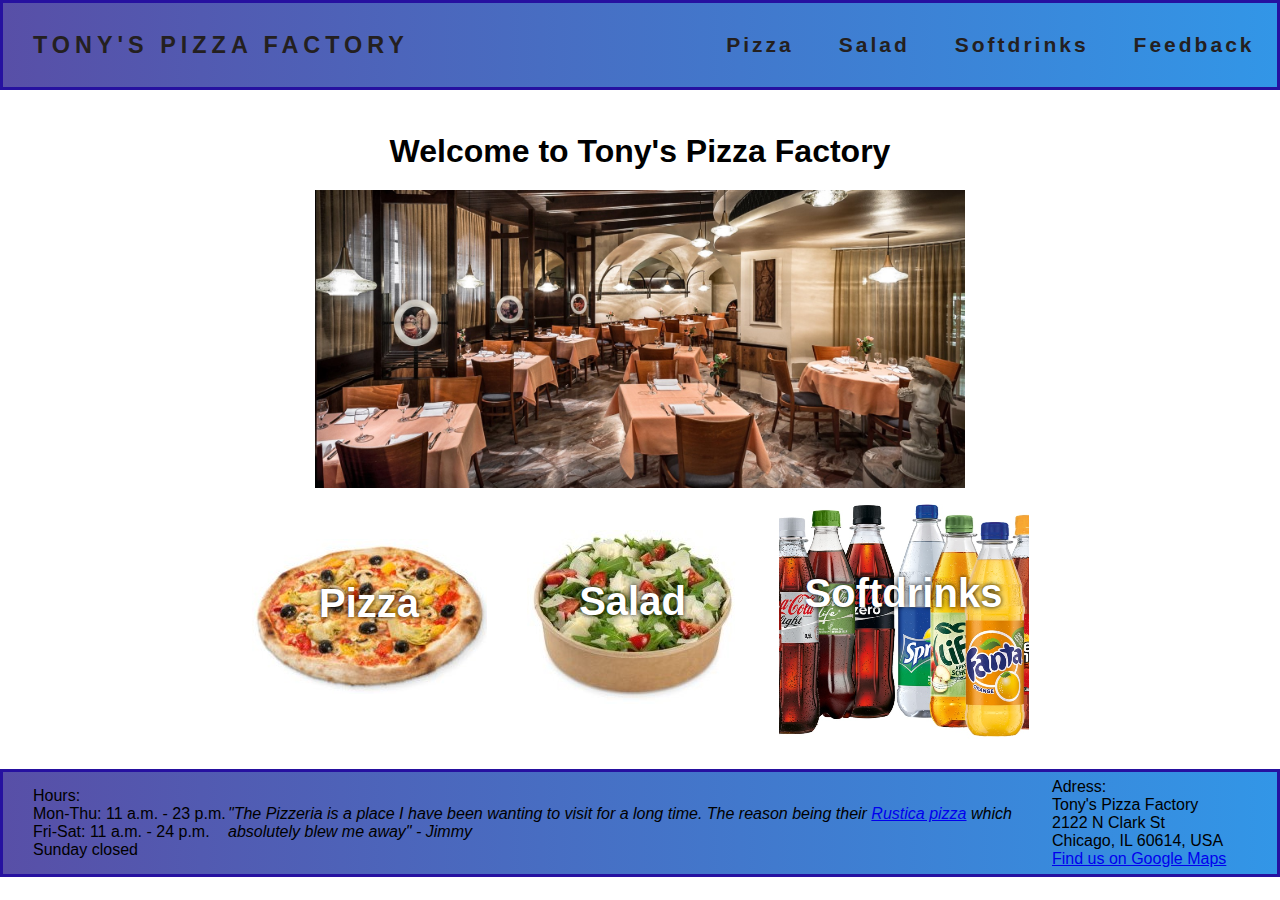
<file: index.html>
<!DOCTYPE html>
<html lang="en">

<!--=========================================== Start Head ==========================================-->

<head>
    <!--Definiert Informationen über das Dokument-->

    <!--Metadaten über Dokument-->
    <meta charset="UTF-8">
    <!--Definiert Zeichensprache-->
    <meta name="description" content="Website um Pizzen zu bestellen">
    <!--Beschreibung der Website-->
    <meta name="keywords" content="Pizza">
    <!--Definiert Schlüsselwörter für Suchmaschienen-->
    <meta name="author" content="Chris Wuethrich">
    <!--Autor der Website-->
    <meta name="viewport" content="width=device-width, initial-scale=1, minimum-scale=1">
    <!--Lässt die Website auf allen Geräten gut aussehen! initial-scale=1, minimum-scale=1 wird für korrekte Hamburger-Menu Anzeoge benötigt!-->
    <!--<meta http-equiv="refresh" content="30">-->
    <!--Ladet dokument jede 30 Sekunden neu-->


    <!--Verlinkung auf ein anderes Dokument-->
    <link rel="stylesheet" type="text/css" href="../css/style.css">
    <!--Stylesheet für Standart design-->
    <link rel="stylesheet" type="text/css" href="../css/content-style.css">
    <!--Stylesheet für Content - Individuel-->
    <!-- <link rel="stylesheet" href="https://use.fontawesome.com/releases/v5.6.1/css/all.css"-->
    <!--Verkleinert die Navigation für kleinere Geräte-->



    <!--Titel der Website-->
    <title>Tony's Pizza Factory</title>

</head>

<!--=========================================== End Head ==========================================-->




<!--=========================================== Start Body ==========================================-->

<body>
    <!--Body des Dokuments mit Header, Main und Footer-->



    <!--=========================================== Start Header ==========================================-->


    <header>
        <!--Header der Seite inkl. Logo, Links und Hamburgerlinien.-->

        <nav>
            <div class="logo">
                <a href="../index.html">
                    <h3>Tony's Pizza Factory</h3>
                </a>
            </div>
            <ul class="nav-links">
                <li>
                    <a href="../html/pizza.html" class="nav-link">
                        <h2>Pizza</h2>
                    </a>
                </li>
                <!--Navigationseintrag auf die Pizzaseite.-->
                <li>
                    <a href="../html/salad.html" class="nav-link">
                        <h2>Salad</h2>
                    </a>
                </li>
                <!--Navigationseintrag auf die Salatseite.-->
                <li>
                    <a href="../html/softDrinks.html" class="nav-link">
                        <h2>Softdrinks</h2>
                    </a>
                </li>
                <!--Navigationseintrag auf die Getränkeseite.-->
                <li>
                    <a href="../html/feedback.html" class="nav-link">
                        <h2>Feedback</h2>
                    </a>
                </li>
                <!--Navigationseintrag auf die Feedbackseite.-->
            </ul>
            <div class="burger">
                <div class="line1"></div><!-- Linie 1 des Burger Menüs-->
                <div class="line2"></div><!-- Linie 2 des Burger Menüs-->
                <div class="line3"></div><!-- Linie 3 des Burger Menüs-->
            </div>

            <script src="../js/hamburgerMenu.js"></script><!-- script hamburgerMenu.js einbinden-->


        </nav>
        <!--Ende Inhaltsverzeichnis-->
    </header>


    <!--=========================================== End Header ==========================================-->




    <!--=========================================== Start Content ==========================================-->

    <main>
        <div class="main-body">
            <div class="page-title">
                <!--Titel, ist auf allen seiten gleich-->
                <div>
                    <h1>Welcome to Tony's Pizza Factory</h1>
                </div>
            </div>


            <div class="restaurant">
                <a href="../index.html"><img src="./../pictures/images.jpg" alt="Tony's Pizza Factory von innen"
                        class="mainImage"></a>
            </div>

            <div class="products-preview flex-container flex-justify-center">
                <!--Eine Flexbox Variante mit eigenen Klassen verteilt um die Art des Designs bereits im HTML zu erkennen-->
                <div class="container">
                    <img src="../pictures/pizza/giardinaPizzaSmall.jpg" alt="Pizza">
                    <div class="des-product-img">
                        <a class="textdeco-null" href="../html/pizza.html">Pizza</a>
                    </div>
                </div>
                <div class="container">
                    <img src="../pictures/salad/rucolaSaladSmall.jpg" alt="Salad">
                    <div class="des-product-img">
                        <a class="textdeco-null" href="../html/salad.html">Salad</a>
                    </div>
                </div>
                <div class="container">
                    <img src="../pictures/softdrinks/drinks.png" alt="Softdrinks">
                    <div class="des-product-img">
                        <a class="textdeco-null" href="../html/softDrinks.html">Softdrinks</a>
                    </div>
                </div>
            </div>
        </div>
    </main>

    <!--=========================================== End Content =============================================-->




    <!--=========================================== Start Footer =============================================-->


    <footer>
        <div class="footer">

            <div class="opening-time">
                <p>Hours:<br>
                    Mon-Thu: 11 a.m. - 23 p.m.<br>
                    Fri-Sat: 11 a.m. - 24 p.m.<br>
                    Sunday closed<br></p>
            </div>

            <div></div>

            <div class="zitat">
                <p><i>
                        "The Pizzeria is a place I have been
                        wanting to visit for a long time. The
                        reason being their <a href="../html/pizza.html#rusticaPizza">Rustica&nbsp;pizza</a> which
                        absolutely blew me away" - Jimmy
                    </i></p>
            </div>

            <div></div>

            <div class="address">

                <p>Adress:<br>
                    Tony's Pizza Factory<br>
                    2122 N Clark St<br>
                    Chicago, IL 60614, USA<br>
                    <a href="https://goo.gl/maps/8PjcNcQAra7v6baV8">
                        Find us on Google Maps
                    </a>
                </p>
            </div>
        </div>

    </footer>


    <!--=========================================== End Footer =============================================-->



</body>

<!--=========================================== End Body ==========================================-->

</html>
</file>
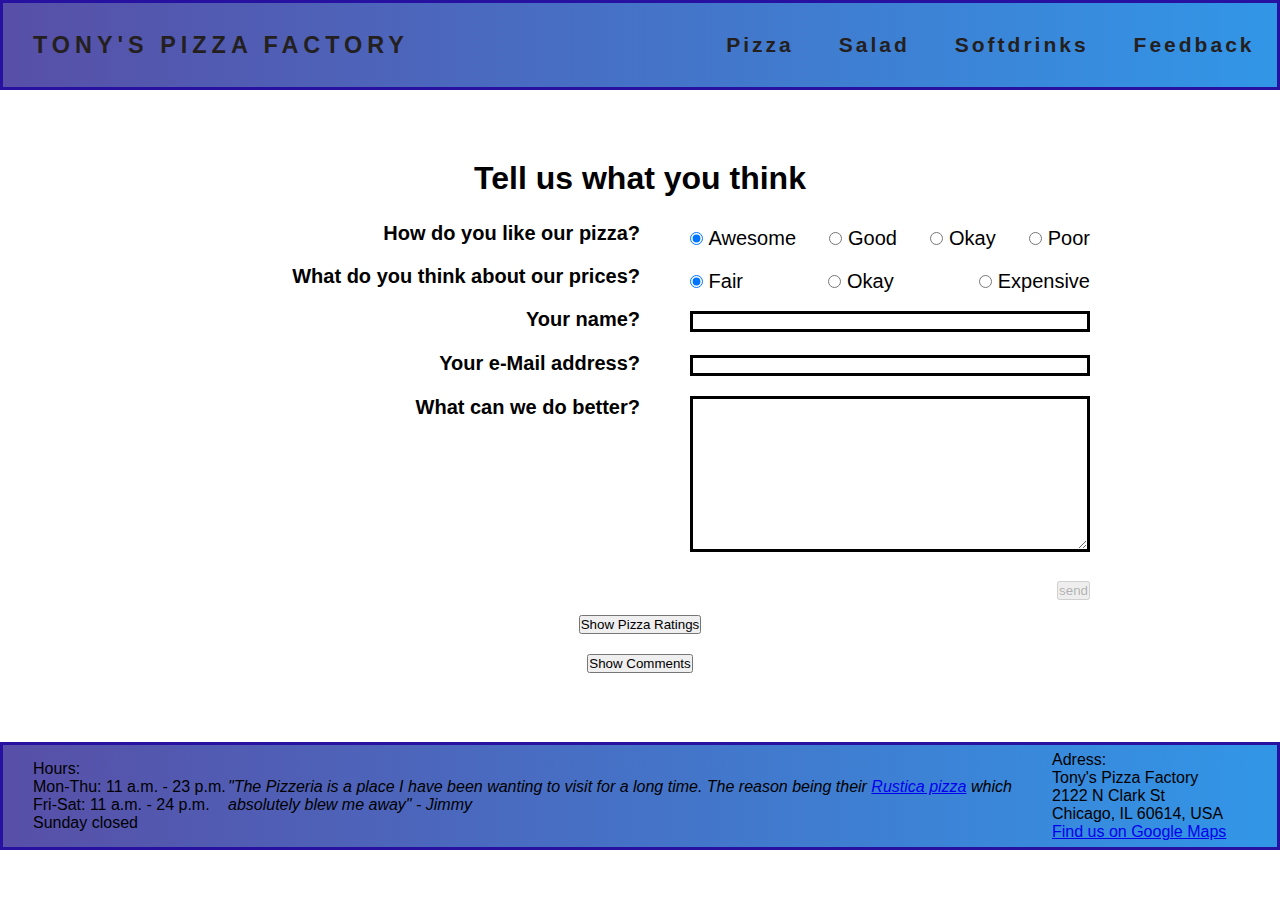
<file: html/feedback.html>
<!DOCTYPE html>
<html lang="en">

<!--=========================================== Start Head ==========================================-->

<head>
    <!--Definiert Informationen über das Dokument-->

    <!--Metadaten über Dokument-->
    <meta charset="UTF-8">
    <!--Definiert Zeichensprache-->
    <meta name="description" content="Website um Pizzen zu bestellen">
    <!--Beschreibung der Website-->
    <meta name="keywords" content="Pizza">
    <!--Definiert Schlüsselwörter für Suchmaschienen-->
    <meta name="author" content="Chris Wuethrich">
    <!--Autor der Website-->
    <meta name="viewport" content="width=device-width, initial-scale=1, minimum-scale=1">
    <!--Lässt die Website auf allen Geräten gut aussehen! initial-scale=1, minimum-scale=1 wird für korrekte Hamburger-Menu Anzeoge benötigt!-->
    <!--<meta http-equiv="refresh" content="30">-->
    <!--Ladet dokument jede 30 Sekunden neu-->


    <!--Verlinkung auf ein anderes Dokument-->
    <link rel="stylesheet" type="text/css" href="../css/style.css">
    <!--Stylesheet für Standart design-->
    <link rel="stylesheet" type="text/css" href="../css/content-style.css">
    <!--Stylesheet für Content - Individuel-->
    <!-- <link rel="stylesheet" href="https://use.fontawesome.com/releases/v5.6.1/css/all.css"-->
    <!--Verkleinert die Navigation für kleinere Geräte-->



    <!--Titel der Website-->
    <title>Tony's Pizza Factory</title>

</head>

<!--=========================================== End Head ==========================================-->




<!--=========================================== Start Body ==========================================-->

<body>
    <!--Body des Dokuments mit Header, Main und Footer-->



    <!--=========================================== Start Header ==========================================-->


    <header>
        <!--Header der Seite inkl. Logo, Links und Hamburgerlinien.-->

        <nav>
            <div class="logo">
                <a href="../index.html">
                    <h3>Tony's Pizza Factory</h3>
                </a>
            </div>
            <ul class="nav-links">
                <li><a href="../html/pizza.html" class="nav-link">
                        <h2>Pizza</h2>
                    </a></li>
                <!--Navigationseintrag auf die Pizzaseite.-->
                <li><a href="../html/salad.html" class="nav-link">
                        <h2>Salad</h2>
                    </a></li>
                <!--Navigationseintrag auf die Salatseite.-->
                <li><a href="../html/softDrinks.html" class="nav-link">
                        <h2>Softdrinks</h2>
                    </a></li>
                <!--Navigationseintrag auf die Getränkeseite.-->
                <li><a href="../html/feedback.html" class="nav-link">
                        <h2>Feedback</h2>
                    </a></li>
                <!--Navigationseintrag auf die Feedbackseite.-->
            </ul>
            <div class="burger">
                <div class="line1"></div><!-- Linie 1 des Burger Menüs-->
                <div class="line2"></div><!-- Linie 2 des Burger Menüs-->
                <div class="line3"></div><!-- Linie 3 des Burger Menüs-->
            </div>

            <script src="../js/hamburgerMenu.js"></script><!-- script hamburgerMenu.js einbinden-->


        </nav>
        <!--Ende Inhaltsverzeichnis-->
    </header>


    <!--=========================================== End Header ==========================================-->





    <!--=========================================== Start Content ==========================================-->

    <main>
        <div class="page-title">
            <h1>Tell us what you think</h1>
        </div>

        <div>

            <form onsubmit="return false" class="grid-container-form">
                <!-- Grid mit 2 Spalten und 6 Zeilen -->

                <div>
                    <p class="grid-item-form">How do you like our pizza?</p>
                </div>
                <!--Spalte 1, Zeile 1-->
                <div class="like flex-container flex-justify-space_between">
                    <!--Spalte 2, Zeile 1-->
                    <div><label><input type="radio" name="pizzalike" value="awesome" checked>&nbsp;Awesome</label></div>
                    <!--Checked = Standartmässig ausgewählt, &nbsp; = Abstand zwischen button und Text-->
                    <div><label><input type="radio" name="pizzalike" value="good">&nbsp;Good</label></div>
                    <div><label><input type="radio" name="pizzalike" value="okay">&nbsp;Okay</label></div>
                    <div><label><input type="radio" name="pizzalike" value="poor">&nbsp;Poor</label></div>
                </div>



                <div>
                    <p class="grid-item-form">What do you think about our prices?</p>
                </div>
                <!--Spalte 1, Zeile 2-->
                <div class="prices flex-container flex-justify-space_between">
                    <!--Spalte 2, Zeile 2-->
                    <div><label><input type="radio" name="pricelike" value="fair" checked>&nbsp;Fair</label></div>
                    <div><label><input type="radio" name="pricelike" value="good">&nbsp;Okay</label></div>
                    <div><label><input type="radio" name="pricelike" value="expensive">&nbsp;Expensive</label></div>
                </div>



                <div>
                    <p class="grid-item-form">Your name?</p>
                </div>
                <!--Spalte 1, Zeile 3-->
                <div>
                    <!--Spalte 2, Zeile 3-->
                    <label>
                        <input class="form-textfield" type="text" id="name">
                    </label>
                </div>
                
                <div><p class=" grid-item-form"></p>
                </div>

                <div id="name-error">
                    <p></p>
                </div>


                <div>
                    <p class="grid-item-form">Your e-Mail address?</p>
                </div>
                <!--Spalte 1, Zeile 4-->
                <div>
                    <!--Spalte 2, Zeile 4-->
                    <label>
                        <input class="form-textfield" id="email" type="email">
                    </label>
                </div>
                


                <div><p class=" grid-item-form"></p>
                </div>

                <div id="email-error">
                    <p></p>
                </div>



                <div>
                    <p class="grid-item-form">What can we do better?</p>
                </div>
                <!--Spalte 1, Zeile 5-->
                <div>
                    <!--Spalte 2, Zeile 5-->
                    <label for="improvement">
                        <textarea class="form-textfield" name="improvement" id="improvement" cols="30"
                            rows="10"></textarea>
                    </label>
                </div>

                <div>
                    <p class="grid-item-form"></p>
                </div>

                <div id="textfield-error">
                    <p></p>
                </div>

                <div></div>
                <!--Spalte 1, Zeile 6, Leeres Feld-->
                <div class="grid-item-form"><input type="submit" id="submit" disabled value="send"
                        onclick="sendFeedback()" onmouseover="submitHoverEffectOn()" onmouseout="submitHoverEffectOff()"></div>
                <!--Spalte 2, Zeile 6-->


            </form>

            <div class="rating" id="rating">
                    <button id="showPizzaRatingBtn" onclick="getRating()">Show Pizza Ratings</button>
            </div>

            <div class="comments" id="comments">
                <div>
                    <button id="showCommentsBtn" onclick="getComments()" >Show Comments</button>
                </div>
            </div>
        </div>
    </main>

    <!--=========================================== End Content ==========================================-->




    <!--=========================================== Start Footer =============================================-->


    <footer>
        <div class="footer">

            <div class="opening-time">
                <p>Hours:<br>
                    Mon-Thu: 11 a.m. - 23 p.m.<br>
                    Fri-Sat: 11 a.m. - 24 p.m.<br>
                    Sunday closed<br></p>
            </div>

            <div></div>

            <div class="zitat">
                <p><i>
                        "The Pizzeria is a place I have been
                        wanting to visit for a long time. The
                        reason being their <a href="../html/pizza.html#rusticaPizza">Rustica&nbsp;pizza</a> which
                        absolutely blew me away" - Jimmy
                    </i></p>
            </div>

            <div></div>

            <div class="address">

                <p>Adress:<br>
                    Tony's Pizza Factory<br>
                    2122 N Clark St<br>
                    Chicago, IL 60614, USA<br>
                    <a href="https://goo.gl/maps/8PjcNcQAra7v6baV8">
                        Find us on Google Maps
                    </a>
                </p>
            </div>
        </div>

    </footer>


    <!--=========================================== End Footer =============================================-->

    <script src="../js/feedbackValidation.js"></script>
    <script src="../js/feedbackPost.js"></script>

</body>

<!--=========================================== End Body ==========================================-->

</html>
</file>
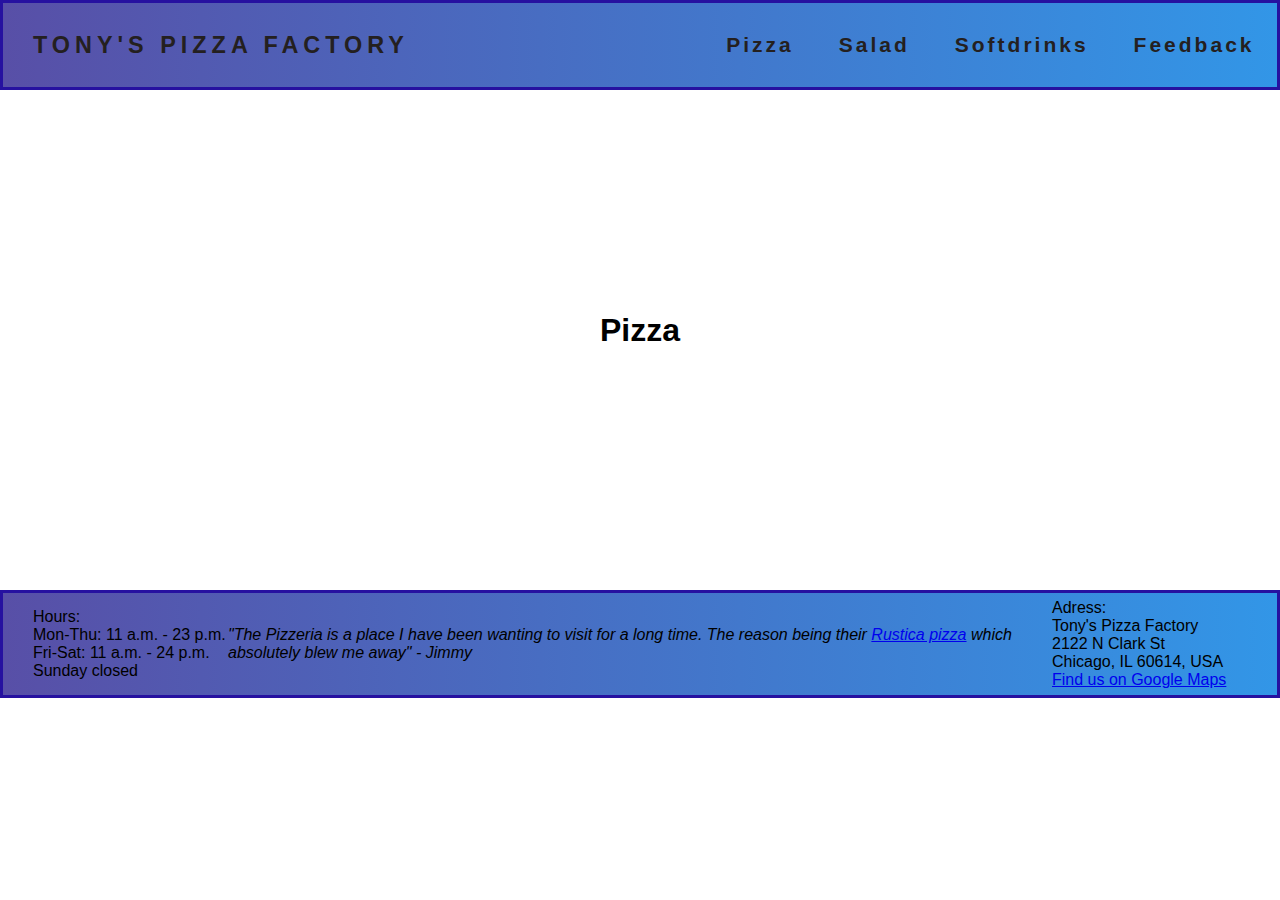
<file: html/pizza.html>
<!DOCTYPE html>
<html lang="en">

<!--=========================================== Start Head ==========================================-->

<head>
    <!--Definiert Informationen über das Dokument-->

    <!--Metadaten über Dokument-->
    <meta charset="UTF-8">
    <!--Definiert Zeichensprache-->
    <meta name="description" content="Website um Pizzen zu bestellen">
    <!--Beschreibung der Website-->
    <meta name="keywords" content="Pizza">
    <!--Definiert Schlüsselwörter für Suchmaschienen-->
    <meta name="author" content="Chris Wuethrich">
    <!--Autor der Website-->
    <meta name="viewport" content="width=device-width, initial-scale=1, minimum-scale=1">
    <!--Lässt die Website auf allen Geräten gut aussehen! initial-scale=1, minimum-scale=1 wird für korrekte Hamburger-Menu Anzeoge benötigt!-->
    <!--<meta http-equiv="refresh" content="30">-->
    <!--Ladet dokument jede 30 Sekunden neu-->


    <!--Verlinkung auf ein anderes Dokument-->
    <link rel="stylesheet" type="text/css" href="../css/style.css">
    <!--Stylesheet für Standart design-->
    <link rel="stylesheet" type="text/css" href="../css/content-style.css">
    <!--Stylesheet für Content - Individuel-->
    <!-- <link rel="stylesheet" href="https://use.fontawesome.com/releases/v5.6.1/css/all.css"-->
    <!--Verkleinert die Navigation für kleinere Geräte-->



    <!--Titel der Website-->
    <title>Tony's Pizza Factory</title>

</head>

<!--=========================================== End Head ==========================================-->




<!--=========================================== Start Body ==========================================-->

<body>
    <!--Body des Dokuments mit Header, Main und Footer-->



    <!--=========================================== Start Header ==========================================-->


    <header>
        <!--Header der Seite inkl. Logo, Links und Hamburgerlinien.-->

        <nav>
            <div class="logo">
                <a href="../index.html">
                    <h3>Tony's Pizza Factory</h3>
                </a>
            </div>
            <ul class="nav-links">
                <li><a href="../html/pizza.html" class="nav-link">
                        <h2>Pizza</h2>
                    </a></li>
                <!--Navigationseintrag auf die Pizzaseite.-->
                <li><a href="../html/salad.html" class="nav-link">
                        <h2>Salad</h2>
                    </a></li>
                <!--Navigationseintrag auf die Salatseite.-->
                <li><a href="../html/softDrinks.html" class="nav-link">
                        <h2>Softdrinks</h2>
                    </a></li>
                <!--Navigationseintrag auf die Getränkeseite.-->
                <li><a href="../html/feedback.html" class="nav-link">
                        <h2>Feedback</h2>
                    </a></li>
                <!--Navigationseintrag auf die Feedbackseite.-->
            </ul>
            <div class="burger">
                <div class="line1"></div><!-- Linie 1 des Burger Menüs-->
                <div class="line2"></div><!-- Linie 2 des Burger Menüs-->
                <div class="line3"></div><!-- Linie 3 des Burger Menüs-->
            </div>

            <script src="../js/hamburgerMenu.js"></script><!-- script hamburgerMenu.js einbinden-->


        </nav>
        <!--Ende Inhaltsverzeichnis-->
    </header>


    <!--=========================================== End Header ==========================================-->




    <!--=========================================== Start Content ==========================================-->

    <main>
        <div class="main-body">
            
            <div class="page-title">
                <!--Titel, ist auf allen seiten gleich-->
                <h1>Pizza</h1>
            </div>

            <div class="grid-container" id="gridContainer">
                <!-- Ab hier übernimmt JavaScript -->
            </div>

        </div>
    </main>

    <!--=========================================== End Content =============================================-->




    <!--=========================================== Start Footer =============================================-->


    <footer>
        <div class="footer">

            <div class="opening-time">
                <p>Hours:<br>
                    Mon-Thu: 11 a.m. - 23 p.m.<br>
                    Fri-Sat: 11 a.m. - 24 p.m.<br>
                    Sunday closed<br></p>
            </div>

            <div></div>

            <div class="zitat">
                <p><i>
                        "The Pizzeria is a place I have been
                        wanting to visit for a long time. The
                        reason being their <a href="../html/pizza.html#rusticaPizza">Rustica&nbsp;pizza</a> which
                        absolutely blew me away" - Jimmy
                    </i></p>
            </div>

            <div></div>

            <div class="address">

                <p>Adress:<br>
                    Tony's Pizza Factory<br>
                    2122 N Clark St<br>
                    Chicago, IL 60614, USA<br>
                    <a href="https://goo.gl/maps/8PjcNcQAra7v6baV8">
                        Find us on Google Maps
                    </a>
                </p>
            </div>
        </div>

    </footer>


    <!--=========================================== End Footer =============================================-->
    <script src="../js/productRequest.js"></script>
    <script>
        apiRequest("https://tonyspizzafactory.herokuapp.com/api/pizzas", contentAllocation, ["No cut", "Cut"]);
    </script>


</body>

<!--=========================================== End Body ==========================================-->

</html>
</file>
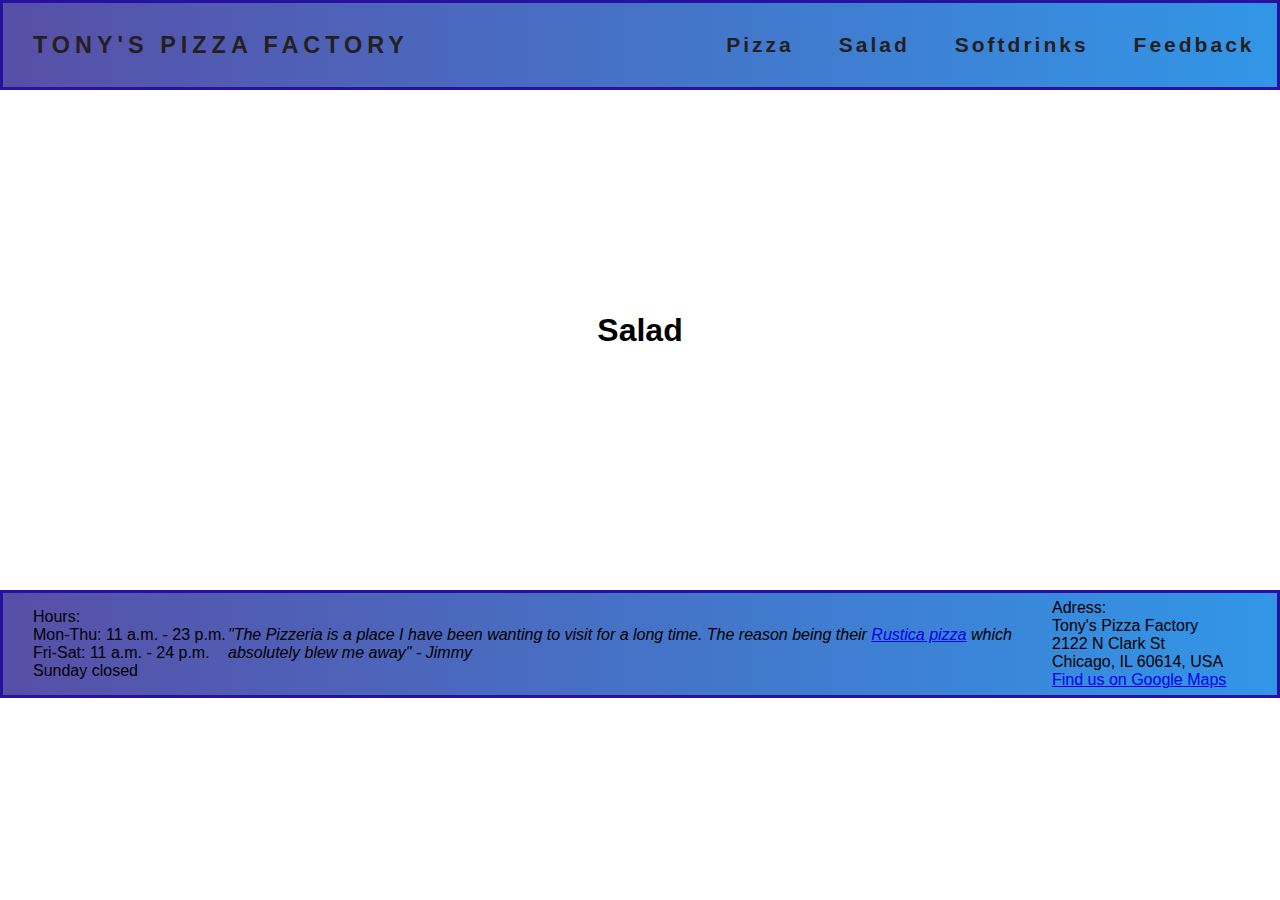
<file: html/salad.html>
<!DOCTYPE html>
<html lang="en">

<!--=========================================== Start Head ==========================================-->

<head>
    <!--Definiert Informationen über das Dokument-->

    <!--Metadaten über Dokument-->
    <meta charset="UTF-8">
    <!--Definiert Zeichensprache-->
    <meta name="description" content="Website um Pizzen zu bestellen">
    <!--Beschreibung der Website-->
    <meta name="keywords" content="Pizza">
    <!--Definiert Schlüsselwörter für Suchmaschienen-->
    <meta name="author" content="Chris Wuethrich">
    <!--Autor der Website-->
    <meta name="viewport" content="width=device-width, initial-scale=1, minimum-scale=1">
    <!--Lässt die Website auf allen Geräten gut aussehen! initial-scale=1, minimum-scale=1 wird für korrekte Hamburger-Menu Anzeoge benötigt!-->
    <!--<meta http-equiv="refresh" content="30">-->
    <!--Ladet dokument jede 30 Sekunden neu-->


    <!--Verlinkung auf ein anderes Dokument-->
    <link rel="stylesheet" type="text/css" href="../css/style.css">
    <!--Stylesheet für Standart design-->
    <link rel="stylesheet" type="text/css" href="../css/content-style.css">
    <!--Stylesheet für Content - Individuel-->
    <!-- <link rel="stylesheet" href="https://use.fontawesome.com/releases/v5.6.1/css/all.css"-->
    <!--Verkleinert die Navigation für kleinere Geräte-->



    <!--Titel der Website-->
    <title>Tony's Pizza Factory</title>

</head>

<!--=========================================== End Head ==========================================-->




<!--=========================================== Start Body ==========================================-->

<body>
    <!--Body des Dokuments mit Header, Main und Footer-->



    <!--=========================================== Start Header ==========================================-->


    <header>
        <!--Header der Seite inkl. Logo, Links und Hamburgerlinien.-->

        <nav>
            <div class="logo">
                <a href="../index.html">
                    <h3>Tony's Pizza Factory</h3>
                </a>
            </div>
            <ul class="nav-links">
                <li><a href="../html/pizza.html" class="nav-link">
                        <h2>Pizza</h2>
                    </a></li>
                <!--Navigationseintrag auf die Pizzaseite.-->
                <li><a href="../html/salad.html" class="nav-link">
                        <h2>Salad</h2>
                    </a></li>
                <!--Navigationseintrag auf die Salatseite.-->
                <li><a href="../html/softDrinks.html" class="nav-link">
                        <h2>Softdrinks</h2>
                    </a></li>
                <!--Navigationseintrag auf die Getränkeseite.-->
                <li><a href="../html/feedback.html" class="nav-link">
                        <h2>Feedback</h2>
                    </a></li>
                <!--Navigationseintrag auf die Feedbackseite.-->
            </ul>
            <div class="burger">
                <div class="line1"></div><!-- Linie 1 des Burger Menüs-->
                <div class="line2"></div><!-- Linie 2 des Burger Menüs-->
                <div class="line3"></div><!-- Linie 3 des Burger Menüs-->
            </div>

            <script src="../js/hamburgerMenu.js"></script><!-- script hamburgerMenu.js einbinden-->


        </nav>
        <!--Ende Inhaltsverzeichnis-->
    </header>


    <!--=========================================== End Header ==========================================-->




    <!--=========================================== Start Content ==========================================-->

    <main>
        <div class="page-title">
            <h1>Salad</h1>
        </div>
        <!--Titel, ist auf allen seiten gleich-->

        <div class="grid-container" id="gridContainer">
            <!-- Ab hier übernimmt JavaScript -->
        </div>



    </main>

    <!--=========================================== End Content =============================================-->



    <!--=========================================== Start Footer =============================================-->


    <footer>
        <div class="footer">

            <div class="opening-time">
                <p>Hours:<br>
                    Mon-Thu: 11 a.m. - 23 p.m.<br>
                    Fri-Sat: 11 a.m. - 24 p.m.<br>
                    Sunday closed<br></p>
            </div>

            <div></div>

            <div class="zitat">
                <p><i>
                        "The Pizzeria is a place I have been
                        wanting to visit for a long time. The
                        reason being their <a href="../html/pizza.html#rusticaPizza">Rustica&nbsp;pizza</a> which
                        absolutely blew me away" - Jimmy
                    </i></p>
            </div>

            <div></div>

            <div class="address">

                <p>Adress:<br>
                    Tony's Pizza Factory<br>
                    2122 N Clark St<br>
                    Chicago, IL 60614, USA<br>
                    <a href="https://goo.gl/maps/8PjcNcQAra7v6baV8">
                        Find us on Google Maps
                    </a>
                </p>
            </div>
        </div>

    </footer>


    <!--=========================================== End Footer =============================================-->

    <script src="../js/productRequest.js"></script>
    <script>
        apiRequest("https://tonyspizzafactory.herokuapp.com/api/salads", contentAllocation, ["Italian Dressing", "French Dressing", "Balsamico & Olive Oil", "no Dressing"]);
    </script>

</body>

<!--=========================================== End Body ==========================================-->

</html>
</file>
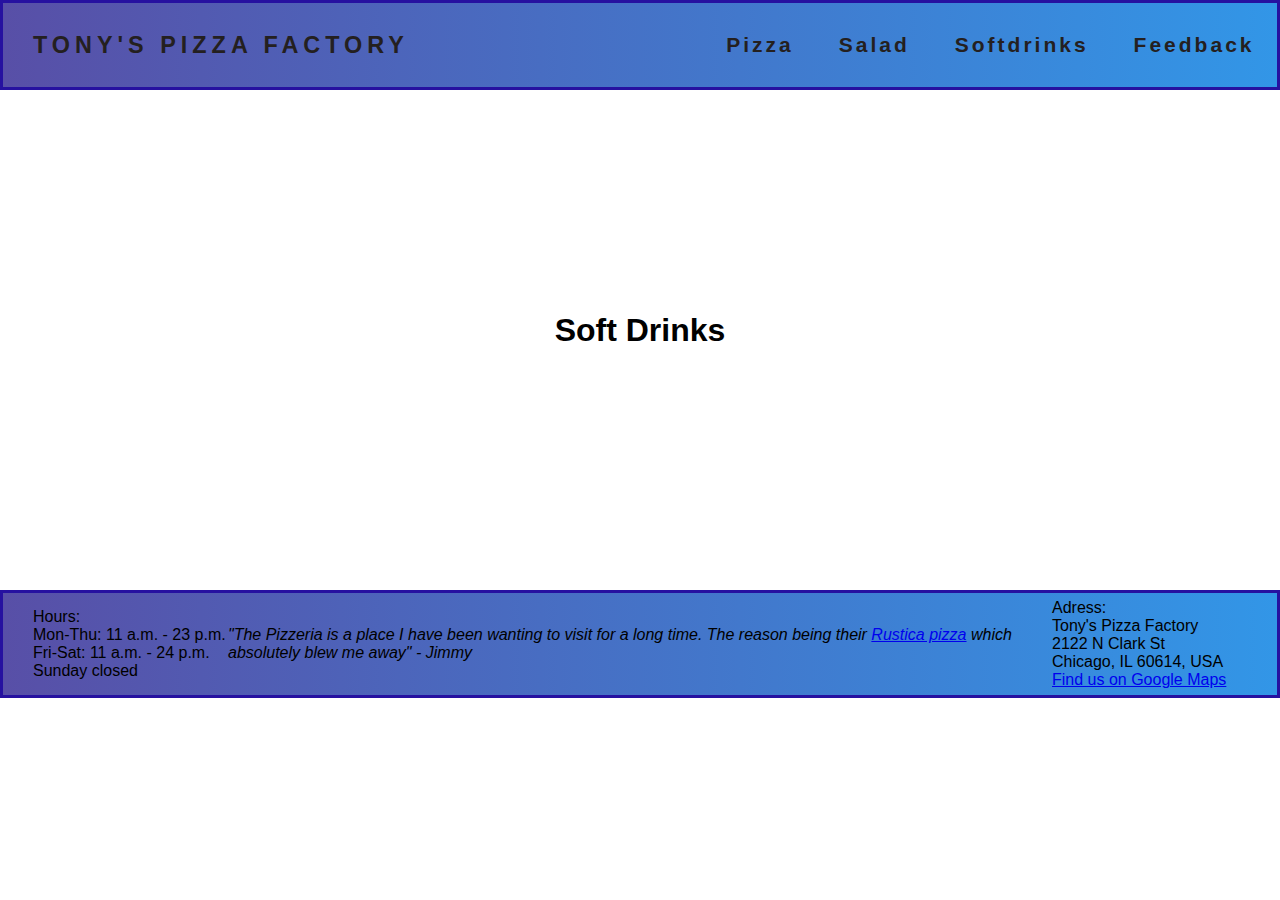
<file: html/softDrinks.html>
<!DOCTYPE html>
<html lang="en">

<!--=========================================== Start Head ==========================================-->

<head>
    <!--Definiert Informationen über das Dokument-->

    <!--Metadaten über Dokument-->
    <meta charset="UTF-8">
    <!--Definiert Zeichensprache-->
    <meta name="description" content="Website um Pizzen zu bestellen">
    <!--Beschreibung der Website-->
    <meta name="keywords" content="Pizza">
    <!--Definiert Schlüsselwörter für Suchmaschienen-->
    <meta name="author" content="Chris Wuethrich">
    <!--Autor der Website-->
    <meta name="viewport" content="width=device-width, initial-scale=1, minimum-scale=1">
    <!--Lässt die Website auf allen Geräten gut aussehen! initial-scale=1, minimum-scale=1 wird für korrekte Hamburger-Menu Anzeoge benötigt!-->
    <!--<meta http-equiv="refresh" content="30">-->
    <!--Ladet dokument jede 30 Sekunden neu-->


    <!--Verlinkung auf ein anderes Dokument-->
    <link rel="stylesheet" type="text/css" href="../css/style.css">
    <!--Stylesheet für Standart design-->
    <link rel="stylesheet" type="text/css" href="../css/content-style.css">
    <!--Stylesheet für Content - Individuel-->
    <!-- <link rel="stylesheet" href="https://use.fontawesome.com/releases/v5.6.1/css/all.css"-->
    <!--Verkleinert die Navigation für kleinere Geräte-->



    <!--Titel der Website-->
    <title>Tony's Pizza Factory</title>

</head>

<!--=========================================== End Head ==========================================-->




<!--=========================================== Start Body ==========================================-->

<body>
    <!--Body des Dokuments mit Header, Main und Footer-->



    <!--=========================================== Start Header ==========================================-->


    <header>
        <!--Header der Seite inkl. Logo, Links und Hamburgerlinien.-->

        <nav>
            <div class="logo">
                <a href="../index.html">
                    <h3>Tony's Pizza Factory</h3>
                </a>
            </div>
            <ul class="nav-links">
                <li><a href="../html/pizza.html" class="nav-link">
                        <h2>Pizza</h2>
                    </a></li>
                <!--Navigationseintrag auf die Pizzaseite.-->
                <li><a href="../html/salad.html" class="nav-link">
                        <h2>Salad</h2>
                    </a></li>
                <!--Navigationseintrag auf die Salatseite.-->
                <li><a href="../html/softDrinks.html" class="nav-link">
                        <h2>Softdrinks</h2>
                    </a></li>
                <!--Navigationseintrag auf die Getränkeseite.-->
                <li><a href="../html/feedback.html" class="nav-link">
                        <h2>Feedback</h2>
                    </a></li>
                <!--Navigationseintrag auf die Feedbackseite.-->
            </ul>
            <div class="burger">
                <div class="line1"></div><!-- Linie 1 des Burger Menüs-->
                <div class="line2"></div><!-- Linie 2 des Burger Menüs-->
                <div class="line3"></div><!-- Linie 3 des Burger Menüs-->
            </div>

            <script src="../js/hamburgerMenu.js"></script><!-- script hamburgerMenu.js einbinden-->


        </nav>
        <!--Ende Inhaltsverzeichnis-->
    </header>


    <!--=========================================== End Header ==========================================-->




    <!--=========================================== Start Content ==========================================-->

    <main>

        <div class="page-title">
            <h1>Soft Drinks</h1>
        </div>

        <div class="grid-container" id="gridContainer">
            <!-- Ab hier übernimmt JavaScript -->
        </div>


    </main>

    <!--=========================================== End Content =============================================-->



    <!--=========================================== Start Footer =============================================-->


    <footer>
        <div class="footer">

            <div class="opening-time">
                <p>Hours:<br>
                    Mon-Thu: 11 a.m. - 23 p.m.<br>
                    Fri-Sat: 11 a.m. - 24 p.m.<br>
                    Sunday closed<br></p>
            </div>

            <div></div>

            <div class="zitat">
                <p><i>
                        "The Pizzeria is a place I have been
                        wanting to visit for a long time. The
                        reason being their <a href="../html/pizza.html#rusticaPizza">Rustica&nbsp;pizza</a> which
                        absolutely blew me away" - Jimmy
                    </i></p>
            </div>

            <div></div>

            <div class="address">

                <p>Adress:<br>
                    Tony's Pizza Factory<br>
                    2122 N Clark St<br>
                    Chicago, IL 60614, USA<br>
                    <a href="https://goo.gl/maps/8PjcNcQAra7v6baV8">
                        Find us on Google Maps
                    </a>
                </p>
            </div>
        </div>

    </footer>


    <!--=========================================== End Footer =============================================-->
    <script src="../js/productRequest.js"></script>
    <script>
        apiRequest("https://tonyspizzafactory.herokuapp.com/api/softdrinks", contentAllocation, ["50cl", "33cl", "20cl", "1l"]);
    </script>


</body>

<!--=========================================== End Body ==========================================-->

</html>
</file>
<file: css/style.css>
/*
#############################
|                           |
|         style.css         |
|                           |
#############################
*/





/*
#############################
|                           |
|        All Element        |
|             *             |
#############################
*/


*{
    margin: 0;                                  /* Margin im ganzen Dekument auf 0 */
    padding: 0;                                 /* Padding im ganzen Dekument auf 0 */
    box-sizing: border-box;
    
}
/* ======= END All Element ======= */





/* ------- HTML ------- */
html{
    height: 100%;
}
/* ======= HTML END ======= */



/*
#############################
|                           |
|           Body            |
|                           |
#############################
*/
body{
    font-family: "Comic Sans MS", sans-serif;   /* Schriftart */
    font-size: 100%;
    min-height: 100%;
    display: grid;
}
/* ======= Body END ======= */





/*
#############################
|                           |
|          Header           |
|                           |
#############################
*/





nav{
    display: flex;                            /* Elemente in Nav sind nebeneinander */
    justify-content: space-between;            /* Grosser Abstand zwischen den Elementen in Nav */
    align-items: center;                      /* Vertikale Ausrichtung der Elemente */
    min-height: 10vh;                          /*  */
    background-image: linear-gradient(-90deg, #3296e7, #584fa7);              /*  */
    font-family: 'Comic Sans MS', sans-serif;         /*  */
    border: 3px solid rgb(38, 17, 160);
}


.logo{
    
    text-transform: uppercase;                /*  */
    letter-spacing: 5px;                      /*  */
    font-size: 20px;                          /*  */
    padding-left: 30px;
    
}

.logo a{
    color: rgb(36, 32, 32);                     /*  */
    text-decoration: none;
}

.nav-links{
    display: flex;                            /*  */
    justify-content: space-around;            /*  */
    width: 35%;                               /*  */
}

.nav-links li{
    list-style: none;                         /*  Punkte von Liste entfernen */
    padding: 0 5px 0 5px;
}

.nav-links a{
    color: rgb(36, 32, 32);             /*  */
    text-decoration: none;                   /*  */
    letter-spacing: 3px;                     /*  */
    font-weight: bold;                       /*  */
    font-size: 14px;                         /*  */
}



.burger{
    display: none;
    cursor: pointer;
}


.burger div{
    width: 25px;
    height: 3px;
    background-color: rgb(36, 32, 32);
    margin: 5px;
    transition: all 0.8s ease;
}



@media screen and (max-width: 1434px){

    .nav-links{
        width: 45%;
    }

}


@media screen and (max-width:1024px){

    .logo h3{
        font-size: 22px;
    }

    .nav-links{
        width: 50%;
    }


}


@media screen and (max-width:870px){
    html body{
        overflow-x: hidden;
    }

    .nav{
        display: none;
    }

    .nav-links{
        position: fixed;
        right: 0;
        height: 92vh;
        top: 8vh;
        background-image: linear-gradient(-90deg, #3296e7, #584fa7);;
        display: flex;
        flex-direction: column;
        align-items: center;
        width: 50%;
        transform: translateX(100%);
        border-left: 3px solid rgb(38, 17, 160);
        border-top: 3px solid rgb(38, 17, 160);
        border-bottom: 3px solid rgb(38, 17, 160);
        z-index: 1;
        border-radius: 20% 0 0 20%;
    }

    
    .nav-links li{
        opacity: 0;
    }


    .nav-link{
        
        text-transform: uppercase;
        padding: 10px 0;
    }

    .nav-link::before,
    .nav-link::after{
        content: "";
        width: 100%;
        height: 2px;
        background-color: rgb(36, 32, 32);
        position: absolute;
        left: 0;
        transform: scaleX(0);
        transition: transform 0.5s;
    }

    .nav-link::after{
        bottom: 0;
        transform-origin: right;
    }

    .nav-link::before{
        top: 0;
        transform-origin: left;
    }

    .nav-link:hover::before,
    .nav-link:hover::after{
        transform: scaleX(1);
    }




    .burger{
        display: block;
    }
}


@media screen and (max-width: 500px){
    .logo h3{
        font-size: 15px;
        font-weight: bold;
    }

}

@media screen and (max-width: 380px){
    .nav-link h2{
        font-size: 0.9em;
    }

    .logo h3{
        font-size: 10px;
    }
}

.nav-active{
    transform: translateX(0%);
    transition: transform 0.5s ease-in;
}



/* ======= Header END ======= */




@keyframes navLinkFade{
    from{
        opacity: 0;
        transform: translateX(50px);

    }

    to{
        opacity: 1;
        transform: translateX(0px);
    }
}

.toggle .line1{
    transform: rotate(-405deg) translate(-5px,6px);
}

.toggle .line2{
    opacity: 0;
}

.toggle .line3{
    transform: rotate(405deg) translate(-5px,-6px);
}

/* ======= Navigation END ======= */





/*
#############################
|                           |
|           Main            |
|                           |
#############################
*/


.page-title{
    padding: 20px;
    display: flex;
    justify-content: center;
    text-align: center;

}


.restaurant{
    display: flex;
    justify-content: space-around;
    align-content: space-around;

}


.mainImage{
    width: 650px;
}



.textdeco-null{
    text-decoration: none;
    color: rgb(255, 255, 255);
    text-shadow: 0 0 5px rgb(0, 0, 0);
}

.textdeco-null:hover{
    font-size: 120%;
}


@media screen and (max-width:1024px){


    .products-preview{
        flex-direction: column;
        align-items: center;
    }
}


@media screen and (max-width: 768px){
    /* Ausblenden des Menüs für die Einblendung des Hamburgersymbols  */



    .mainImage{
        width: 500px;
    }


    .products-preview{
        flex-direction: column;
        align-items: center;
    }

    .products-preview div img{
        /*height: 250.0pt;*/
        width: auto;
    }
}


@media screen and (max-width: 620px){
    .mainImage{
        width: 400px;
    }


}


@media screen and (max-width: 500px){

    .page-title{
        font-size: 10px;
        font-weight: bold;
    }


    .mainImage{
        width: 250px;
    }

    .products-preview div img{
        width: 150px;

    }

    .textdeco-null{
        font-size: 25px;
    }


}

.page-title div{
    display: flex;
    text-align: center;
    justify-content: center;
}                                               /* Seitentitel verkleinern für Responsive Design */



/* ======= Main END ======= */




/*
#############################
|                           |
|          Footer           |
|                           |
#############################
*/


.footer {
    display: flex;
    justify-content: space-between;
    align-items: center;
    background-image: linear-gradient(-90deg, #3296e7, #584fa7);;
    border: solid 3px rgb(38, 17, 160);;
    flex-direction: row;
    min-height: 12vh;
}


.opening-time {
    padding-left: 30px;
    min-width: 225px;
}

.address{
    padding-right: 30px;
    min-width: 225px;

}

@media screen and (max-width: 741px){

    .footer{
        flex-direction: column;
        flex-direction: row;
        text-align: left;
    }

    /* .item{
        flex-direction: row;
    } */

    .footer div{
        width: 225px;
    }

    .opening-time{
        margin-bottom: 20px;
        padding: 0;
    }


    .zitat{
        margin-bottom: 20px;
        padding: 0;
    }

    .address{
        margin-bottom: 20px;
        padding: 0;
    }


}


/* ======= Footer END ======= */





/*
#############################
|                           |
|       Build Elements      |
|                           |
#############################
*/


/* ------- Flex Container -------- */
.flex-container{
    display: flex;
}


.flex-justify-space_between{
    justify-content: space-between;
}

.flex-justify-space_around{
    justify-content: space-around;
}


.flex-justify-center{
    justify-content: center;
}


/* ======= Flex Container ======= */


/* ------- Background Color Header & Footer -------- */
</file>
<file: css/content-style.css>
/*
#############################
|                           |
|     Content-style.css     |
|                           |
#############################
*/





/*
#############################
|                           |
|         index.html        |
|                           |
#############################
*/


/* Schrift über Produktbild */
.products-preview{
    align-items: center;
}                                   


.container {
    position: relative;
    text-align: center;
    color: white;
}


.container img{
    padding: 0 20px 0 20px;
}


.des-product-img{
    position: absolute;
    top: 40%;
    left: 50%;
    transform: translate(-50%, -50%);
    font-weight: bold;
    font-size: 40px;
}

/*------- END index.html -------*/





/*
#############################
|                           |
|         pizza.html        |
|         salad.html        |
|       softdrinks.html     |
|                           |
#############################
*/


/* Grid für Produkte */
.grid-container{
    display: grid;
    grid-template-columns: auto auto auto auto;
    column-gap: 5%;
    padding: 10px 30px 10px 30px;
  }

.grid-item{
    text-align: center;
    transition: transform 0.2s;
}

.grid-item:hover{
    transform: scale(1.02, 1.02);
    box-shadow: 3px 3px 3px black;
}

.price, .name{
    font-size: 18px;
    font-weight: bold;
}

.name{
    text-align: left;
}

.beschreibung{
    text-align: left;
    font-size: 15px;
}

.shopping-cert:hover{
    transform: scale(1.2, 1.2);
    cursor: pointer;
}

@media screen and (max-width: 1280px){
    .grid-container{
        grid-template-columns: auto auto auto;
    }
}

@media screen and (max-width: 950px){
    .grid-container{
        grid-template-columns: auto auto;
    }
}

@media screen and (max-width: 620px){
    .grid-container{
        grid-template-columns: auto;
    }
}

/* ------- END pizza.html ------- */




/*
#############################
|                           |
|       feedback.html       |
|                           |
#############################
*/

.grid-container-form{
    display: grid;
    grid-template-columns: 50% 400px;
    grid-column-gap: 50px;
    /* padding: 50px; */
    font-size: 20px;
}


.grid-container-form div{
    padding-top: 5px;
    padding-bottom: 5px;
}

.grid-container-div{
    padding-top: 5px;
    padding-bottom: 5px;
}

.grid-item-form{
    text-align: right;
    font-weight: bold;
}


.form-textfield{
    width: 400px;
    border: solid 3px black;
}

#name-error{
    font-size: 15px;
    font-weight: bold;
    color: red;
}

#email-error {
    font-size: 15px;
    font-weight: bold;
    color: red;
}

#textfield-error {
    font-size: 15px;
    font-weight: bold;
    color: red;
}

#submit {
    box-shadow: none;
}

#submit:hover {
    cursor: pointer;
}

#rating {
    display: flex;
    flex-direction: column;
    justify-content: center;
    align-items: center;
    text-align: center;
    margin: 10px;   
}

#showPizzaRatingBtn {
    margin-bottom: 10px;
}

#showPizzaRatingBtn:hover {
    transform: scale(1.2, 1.2);
    cursor: pointer;
    font-weight: bold;
}

#rating div{
    width: 500px;
    border: 2px solid rgb(0, 0, 0);
    border-radius: 18px;
}

#rating div p{
    margin: 5px;
}


#comments {
    display: flex;
    flex-direction: column;
    justify-content: center;
    align-items: center;
    text-align: center;
    margin: 10px;
}

#showCommentsBtn {
    margin-bottom: 10px;
}

#showCommentsBtn:hover {
    transform: scale(1.2, 1.2);
    cursor: pointer;
    font-weight: bold;
}

.comment-item {
    border: 2px solid rgb(0, 0, 0);
    width: 500px;
    height: 150px;
    margin: 5px;
}

.comment-item h3 {
    width: 500px;
}

.comment-item textarea {
    width: 470px;
    height: 100px;
    resize: none;
    font-style: italic;
    border: 0;
    margin-top: 10px;
}

@media screen and (max-width: 960px){
    .grid-container-form{
        grid-template-columns: 40% 400px;
    }
}


@media screen and (max-width: 830px){
    .grid-container-form{
        grid-template-columns: 40% 300px;
    }
    .like{
        flex-direction: column;
    }
    .prices{
        flex-direction: column;
    }

    .form-textfield {
        width: 300px;
    }
}


@media screen and (max-width: 640px){
    .grid-container-form{
        grid-template-columns: auto;
        text-align: center;
    }

    .grid-item-form{
        text-align: center;
        padding: 10px 0 10px 0;
    }
    
}

@media screen and (max-width: 540px){
    

    
    #rating div{
        width: 350px;     
    }

    .comment-item {
        width: 350px;
        height: 150px;
    }

    .comment-item h3 {
        width: 350px;
    }

    .comment-item textarea {
        width: 320px;
        height: 100px;
    }


}


@media screen and (max-width: 400px){
    
    
    .form-textfield {
        width: 200px;
    }
    
    #rating div{
        width: 300px;
    }

    .comment-item {
        width: 300px;
        height: 150px;
    }
    
    .comment-item h3 {
        width: 300px;
    }
    
    .comment-item textarea {
        width: 270px;
        height: 100px;
    }

}




/* ------- END feedback.html ------- */
</file>
